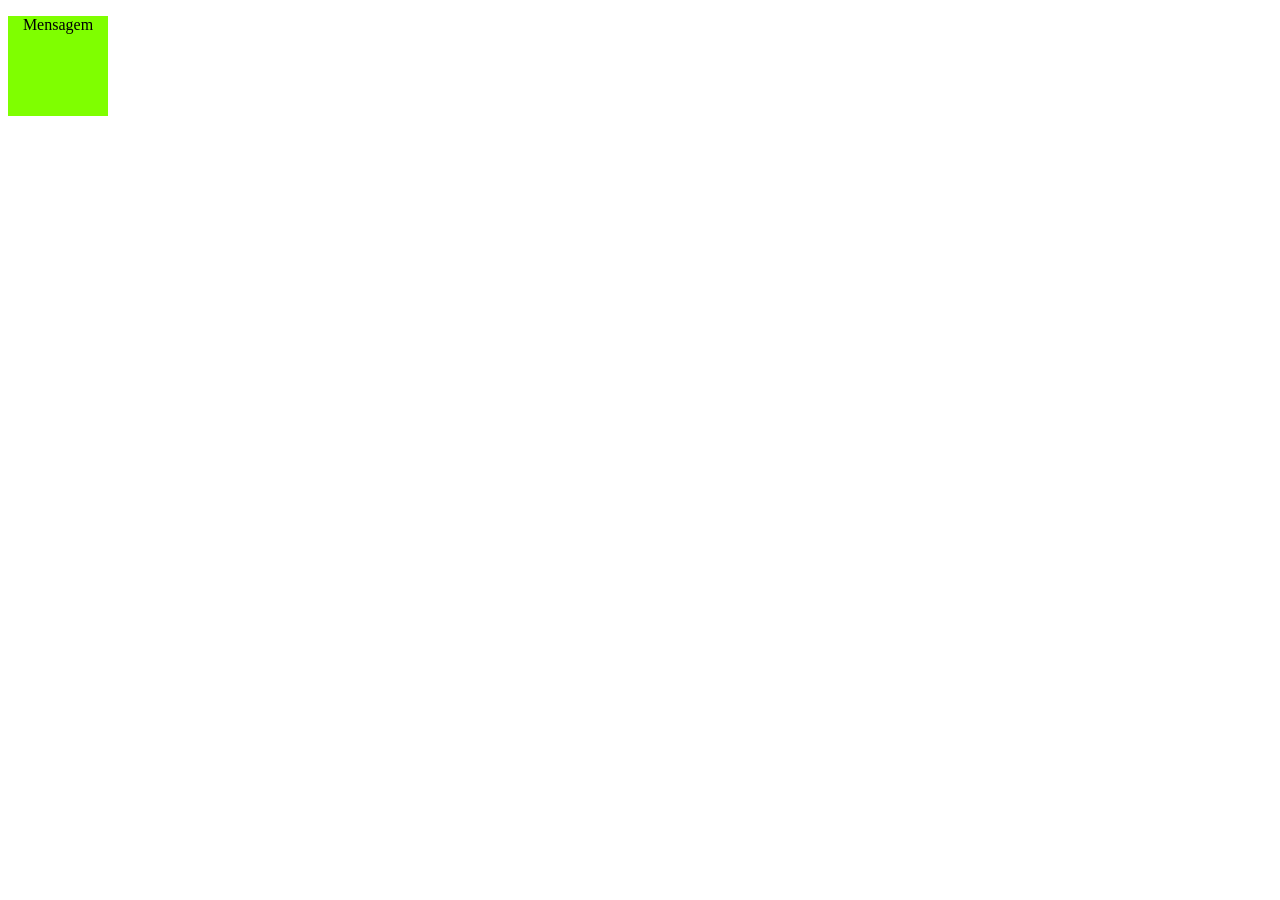
<file: index.html>
<!DOCTYPE html>
<html lang="pt-br">
<head>
    <meta charset="UTF-8">
    <meta http-equiv="X-UA-Compatible" content="IE=edge">
    <meta name="viewport" content="width=device-width, initial-scale=1.0">
    <link rel="stylesheet" href="style.css">
    <script src="script.js"></script>
    <title>Eventos DOM</title>
</head>
<body>
    <div id="area" onclick="clicar()" onmouseenter="entrar()" onmouseout="sair()">
        <p>Mensagem</p>
    </div>
</body>
</html>
</file>
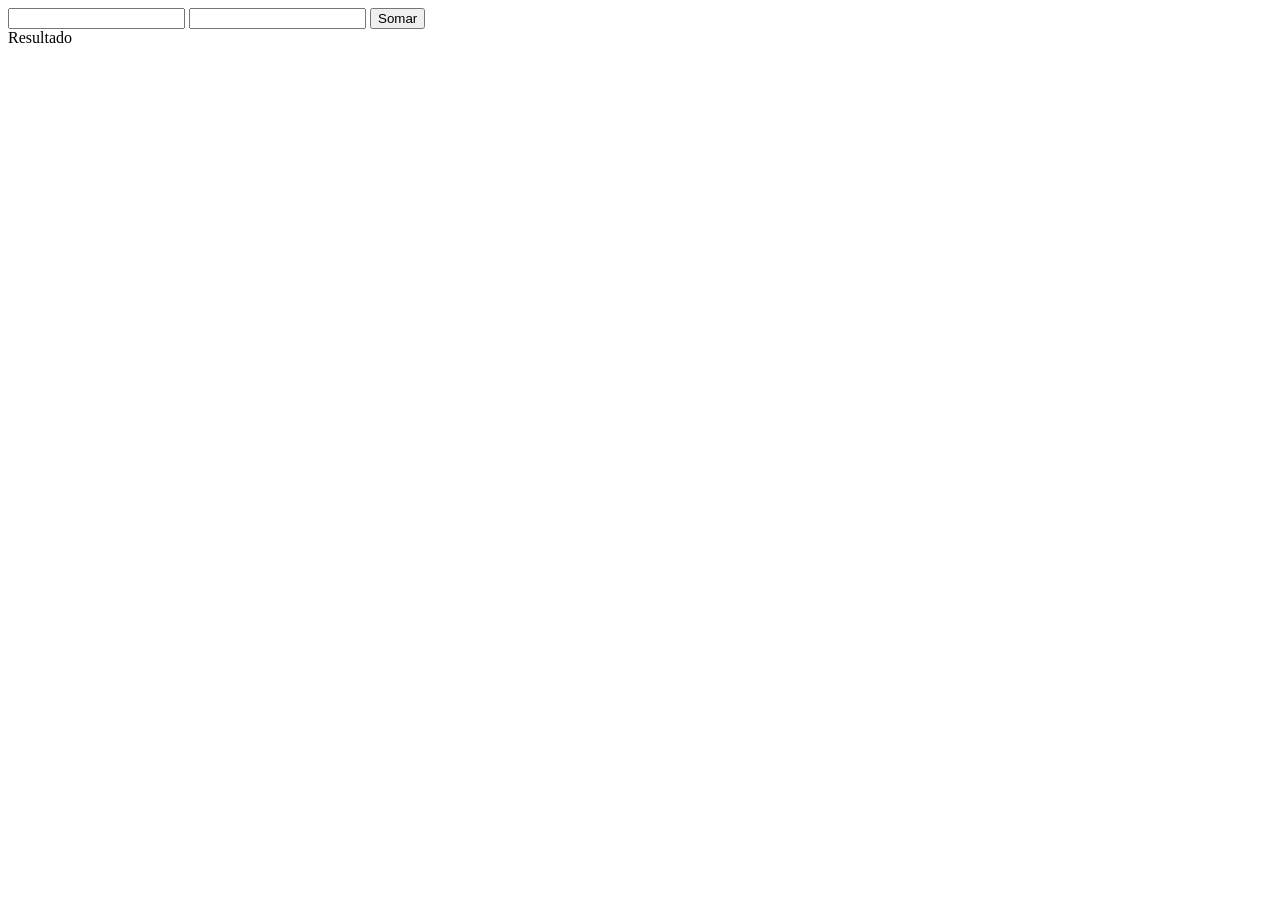
<file: exemplo.html>
<!DOCTYPE html>
<html lang="pt-br">
<head>
    <meta charset="UTF-8">
    <meta http-equiv="X-UA-Compatible" content="IE=edge">
    <meta name="viewport" content="width=device-width, initial-scale=1.0">
    <title>Eventos DOM</title>
</head>
<body>
    <input type="number" name="txtn1" id="txtn1">
    <input type="number" name="txtn2" id="txtn2">
    <input type="button" value="Somar" onclick="somar()">
    <div id="res">Resultado</div>
    <script src="script.js"></script>
</body>
</html>
</file>
<file: style.css>
div{
    background-color: chartreuse;
    width: 100px;
    height: 100px;
}
p{
    text-align: center;
}
</file>
